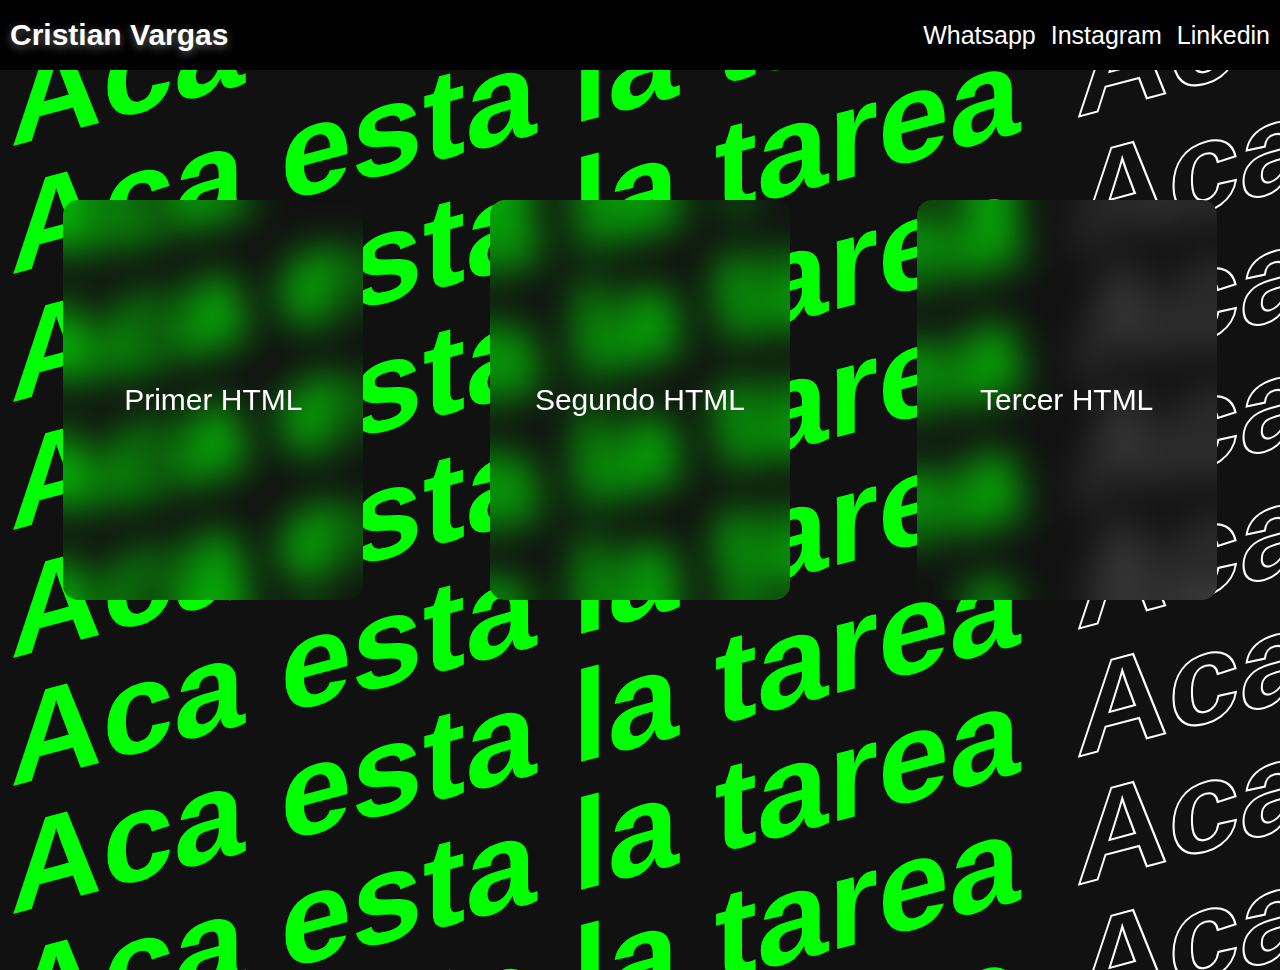
<file: index.html>
<!DOCTYPE html>
<html lang="es">
  <head>
    <meta charset="UTF-8" />
    <meta name="viewport" content="width=device-width, initial-scale=1.0" />
    <title>Primer Entrega NUCBA</title>
    <link rel="stylesheet" href="style.css" />
  </head>
  <body>
    <header class="headerSection">
      <h2>Cristian Vargas</h2>
      <nav>
        <ul>
          <a
            href="https://api.whatsapp.com/send?phone=543517883811"
            target="_blank"
            ><li>Whatsapp</li></a
          >
          <a href="https://www.instagram.com/av_cristian/" target="_blank"
            ><li>Instagram</li></a
          >
          <a
            href="https://www.linkedin.com/in/cristian-vargas-npm/"
            target="_blank"
            ><li>Linkedin</li></a
          >
        </ul>
      </nav>
    </header>

    <section class="entregasSection">
      <a href="curriculumVitae.html" class="entrega">
    
          <p>Primer HTML</p>
    
      </a>
      <a href="formulario.html" class="entrega">
      
          <p>Segundo HTML</p>
     
      </a>
      <a href="programacion.html" class="entrega">
 
          <p>Tercer HTML</p>
 
      </a>
    </section>

    <div class="BackgroundSection">
      <div class="backgroundText">
        <h2 style="--i: 0.5">
          <span>Aca esta la tarea</span>
          <span> Aca esta la tarea</span>
          <span> Aca esta la tarea</span>
          <span> Aca esta la tarea</span>
          <span> Aca esta la tarea</span>
          <span> Aca esta la tarea</span>
          <span> Aca esta la tarea</span>
        </h2>
        <h2 style="--i: 1.5">
          <span>Aca esta la tarea</span>
          <span> Aca esta la tarea</span>
          <span> Aca esta la tarea</span>
          <span> Aca esta la tarea</span>
          <span> Aca esta la tarea</span>
          <span> Aca esta la tarea</span>
          <span> Aca esta la tarea</span>
        </h2>
        <h2 style="--i: 2.5">
          <span>Aca esta la tarea</span>
          <span> Aca esta la tarea</span>
          <span> Aca esta la tarea</span>
          <span> Aca esta la tarea</span>
          <span> Aca esta la tarea</span>
          <span> Aca esta la tarea</span>
          <span> Aca esta la tarea</span>
        </h2>
        <h2 style="--i: 2.25">
          <span>Aca esta la tarea</span>
          <span> Aca esta la tarea</span>
          <span> Aca esta la tarea</span>
          <span> Aca esta la tarea</span>
          <span> Aca esta la tarea</span>
          <span> Aca esta la tarea</span>
          <span> Aca esta la tarea</span>
        </h2>
        <h2 style="--i: 1.5">
          <span>Aca esta la tarea</span>
          <span> Aca esta la tarea</span>
          <span> Aca esta la tarea</span>
          <span> Aca esta la tarea</span>
          <span> Aca esta la tarea</span>
          <span> Aca esta la tarea</span>
          <span> Aca esta la tarea</span>
        </h2>
        <h2 style="--i: 0.7">
          <span>Aca esta la tarea</span>
          <span> Aca esta la tarea</span>
          <span> Aca esta la tarea</span>
          <span> Aca esta la tarea</span>
          <span> Aca esta la tarea</span>
          <span> Aca esta la tarea</span>
          <span> Aca esta la tarea</span>
        </h2>
        <h2 style="--i: 3.5">
          <span>Aca esta la tarea</span>
          <span> Aca esta la tarea</span>
          <span> Aca esta la tarea</span>
          <span> Aca esta la tarea</span>
          <span> Aca esta la tarea</span>
          <span> Aca esta la tarea</span>
          <span> Aca esta la tarea</span>
        </h2>
        <h2 style="--i: 1.5">
          <span>Aca esta la tarea</span>
          <span> Aca esta la tarea</span>
          <span> Aca esta la tarea</span>
          <span> Aca esta la tarea</span>
          <span> Aca esta la tarea</span>
          <span> Aca esta la tarea</span>
          <span> Aca esta la tarea</span>
        </h2>
        <h2 style="--i: 5">
          <span>Aca esta la tarea</span>
          <span> Aca esta la tarea</span>
          <span> Aca esta la tarea</span>
          <span> Aca esta la tarea</span>
          <span> Aca esta la tarea</span>
          <span> Aca esta la tarea</span>
          <span> Aca esta la tarea</span>
        </h2>
        <h2 style="--i: 2.7">
          <span>Aca esta la tarea</span>
          <span> Aca esta la tarea</span>
          <span> Aca esta la tarea</span>
          <span> Aca esta la tarea</span>
          <span> Aca esta la tarea</span>
          <span> Aca esta la tarea</span>
          <span> Aca esta la tarea</span>
        </h2>
        <h2 style="--i: 0.5">
          <span>Aca esta la tarea</span>
          <span> Aca esta la tarea</span>
          <span> Aca esta la tarea</span>
          <span> Aca esta la tarea</span>
          <span> Aca esta la tarea</span>
          <span> Aca esta la tarea</span>
          <span> Aca esta la tarea</span>
        </h2>
        <h2 style="--i: 3.5">
          <span>Aca esta la tarea</span>
          <span> Aca esta la tarea</span>
          <span> Aca esta la tarea</span>
          <span> Aca esta la tarea</span>
          <span> Aca esta la tarea</span>
          <span> Aca esta la tarea</span>
          <span> Aca esta la tarea</span>
        </h2>
        <h2 style="--i: 1.4">
          <span>Aca esta la tarea</span>
          <span> Aca esta la tarea</span>
          <span> Aca esta la tarea</span>
          <span> Aca esta la tarea</span>
          <span> Aca esta la tarea</span>
          <span> Aca esta la tarea</span>
          <span> Aca esta la tarea</span>
        </h2>
        <h2 style="--i: 2.2">
          <span>Aca esta la tarea</span>
          <span> Aca esta la tarea</span>
          <span> Aca esta la tarea</span>
          <span> Aca esta la tarea</span>
          <span> Aca esta la tarea</span>
          <span> Aca esta la tarea</span>
          <span> Aca esta la tarea</span>
        </h2>
      </div>
    </div>
    <script src="main.js"></script>
  </body>
</html>
</file>
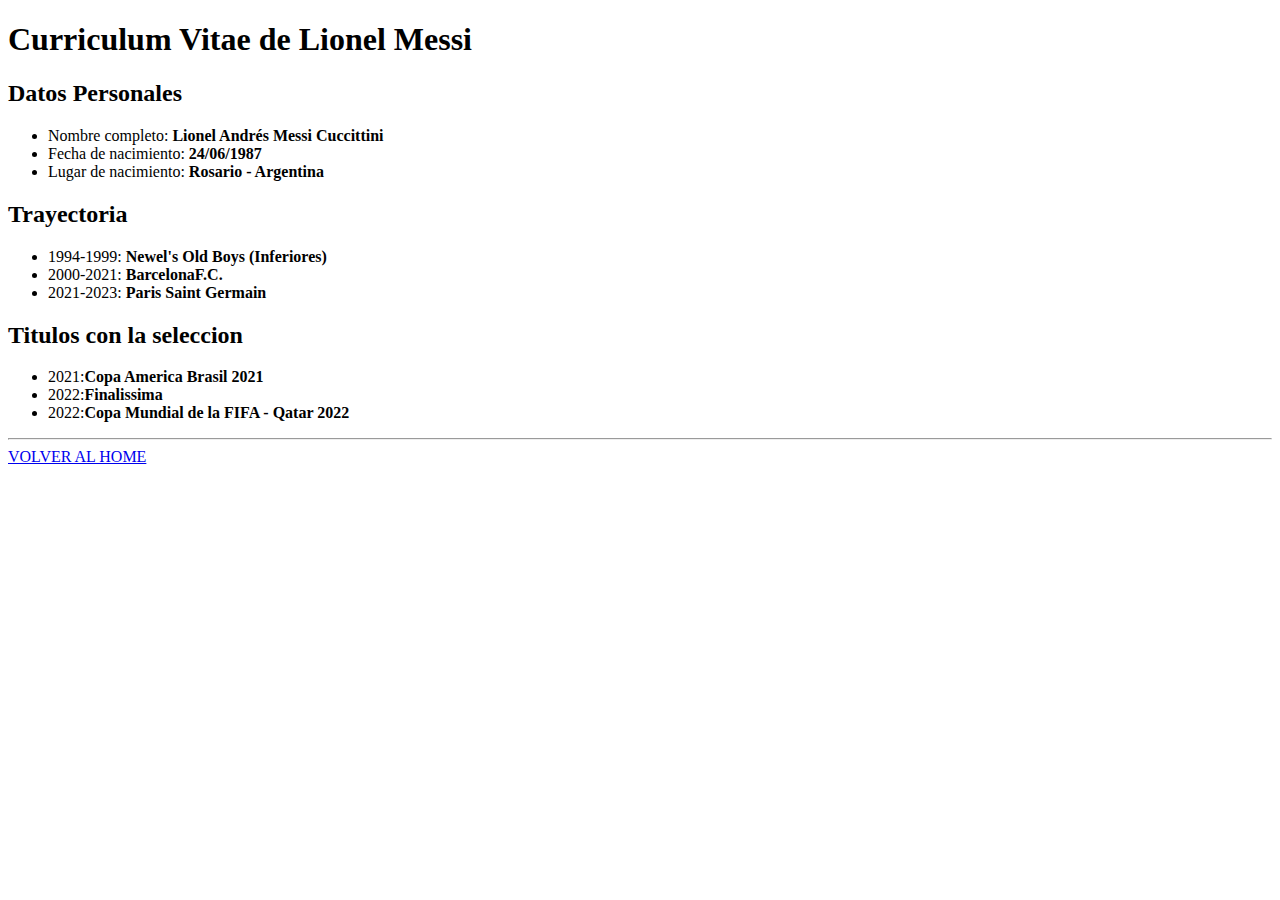
<file: curriculumVitae.html>
<!DOCTYPE html>
<html lang="es">
  <head>
    <meta charset="UTF-8" />
    <meta name="viewport" content="width=device-width, initial-scale=1.0" />
    <title>CV de Messi</title>
  </head>
  <body>
    <h1><b>Curriculum Vitae de Lionel Messi</b></h1>
    <h2><b>Datos Personales</b></h2>
    <ul>
      <li>Nombre completo: <b>Lionel Andrés Messi Cuccittini</b></li>
      <li>Fecha de nacimiento: <b>24/06/1987</b></li>
      <li>Lugar de nacimiento: <b>Rosario - Argentina</b></li>
    </ul>
    <h2><b>Trayectoria</b></h2>
    <ul>
      <li>1994-1999: <b>Newel's Old Boys (Inferiores)</b></li>
      <li>2000-2021: <b>BarcelonaF.C.</b></li>
      <li>2021-2023: <b>Paris Saint Germain</b></li>
    </ul>
    <h2><b>Titulos con la seleccion</b></h2>
    <ul>
      <li>2021:<b>Copa America Brasil 2021</b></li>
      <li>2022:<b>Finalissima</b></li>
      <li>2022:<b>Copa Mundial de la FIFA - Qatar 2022</b></li>
    </ul>
    <hr>
<a href="index.html">VOLVER AL HOME</a>
  </body>
</html>
</file>
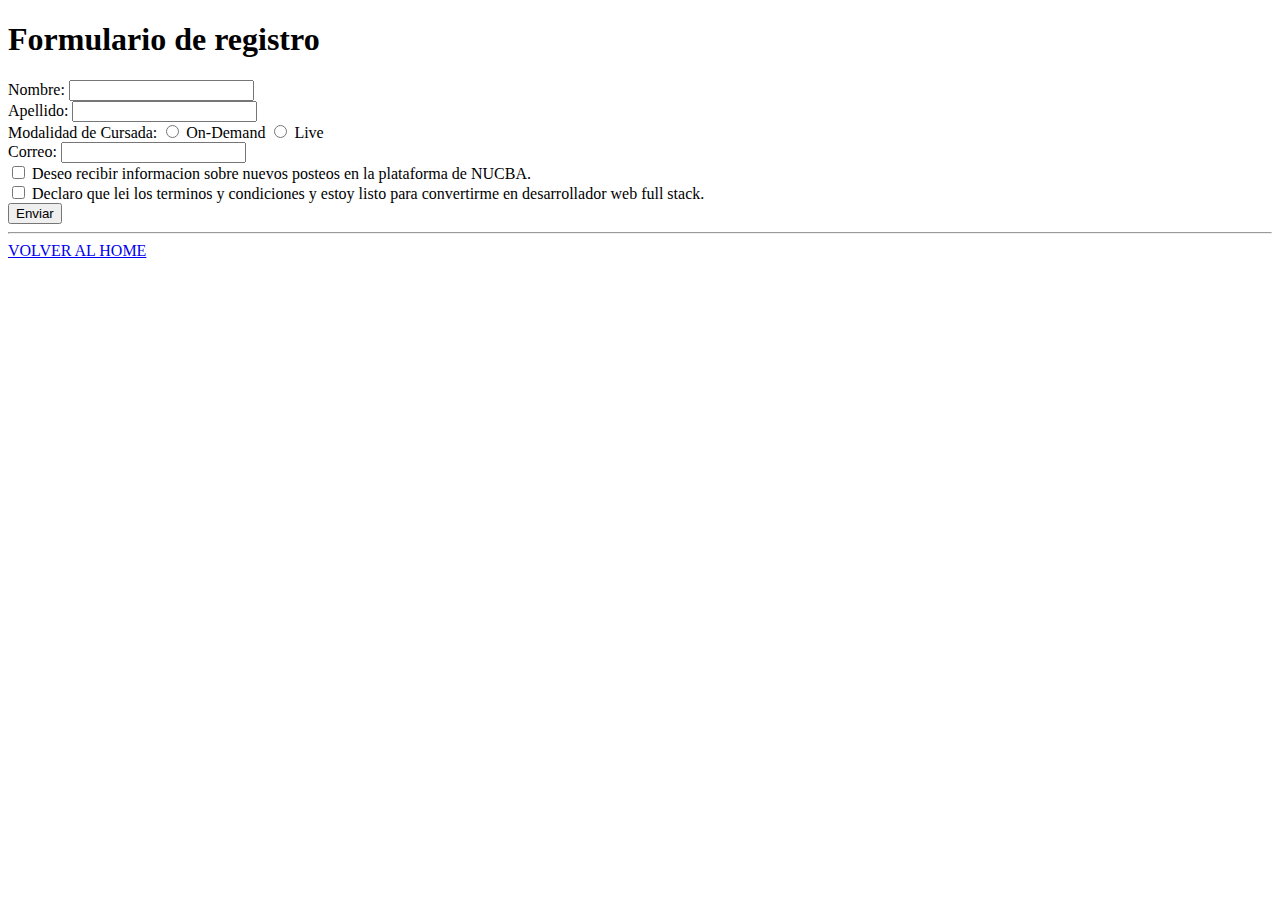
<file: formulario.html>
<!DOCTYPE html>
<html lang="es">
  <head>
    <meta charset="UTF-8" />
    <meta name="viewport" content="width=device-width, initial-scale=1.0" />
    <title>Formulario de Registro</title>
  </head>
  <body>
    <h1><b>Formulario de registro</b></h1>
    <form action="">
      <div class="name">
        <label for="name">Nombre:</label>
        <input type="text" id="name" />
      </div>

      <div class="lastName">
        <label for="lastName">Apellido:</label>
        <input type="text" name="" id="lastName" />
      </div>

      <div class="mode">
        <label for="On-Demand">Modalidad de Cursada:</label>
        <input type="radio" name="Cursada" id="On-Demand" />
        <label for="On-Demand">On-Demand</label>
        <input type="radio" name="Cursada" id="live" />
        <label for="live">Live</label>
      </div>
      <div class="email">
        <label for="email">Correo:</label>
        <input type="email" name="" id="email" />
      </div>
      <div class="informacion">
        <input type="checkbox" name="" id="info" />
        <label for="info"
          >Deseo recibir informacion sobre nuevos posteos en la plataforma de
          NUCBA.</label
        >
      </div>
      <div class="terminos">
        <input type="checkbox" name="" id="terms" />
        <label for="terms"
          >Declaro que lei los terminos y condiciones y estoy listo para
          convertirme en desarrollador web full stack.</label
        >
      </div>
      <button type="submit">Enviar</button>
    </form>
    <hr>
<a href="index.html">VOLVER AL HOME</a>
  </body>
</html>
</file>
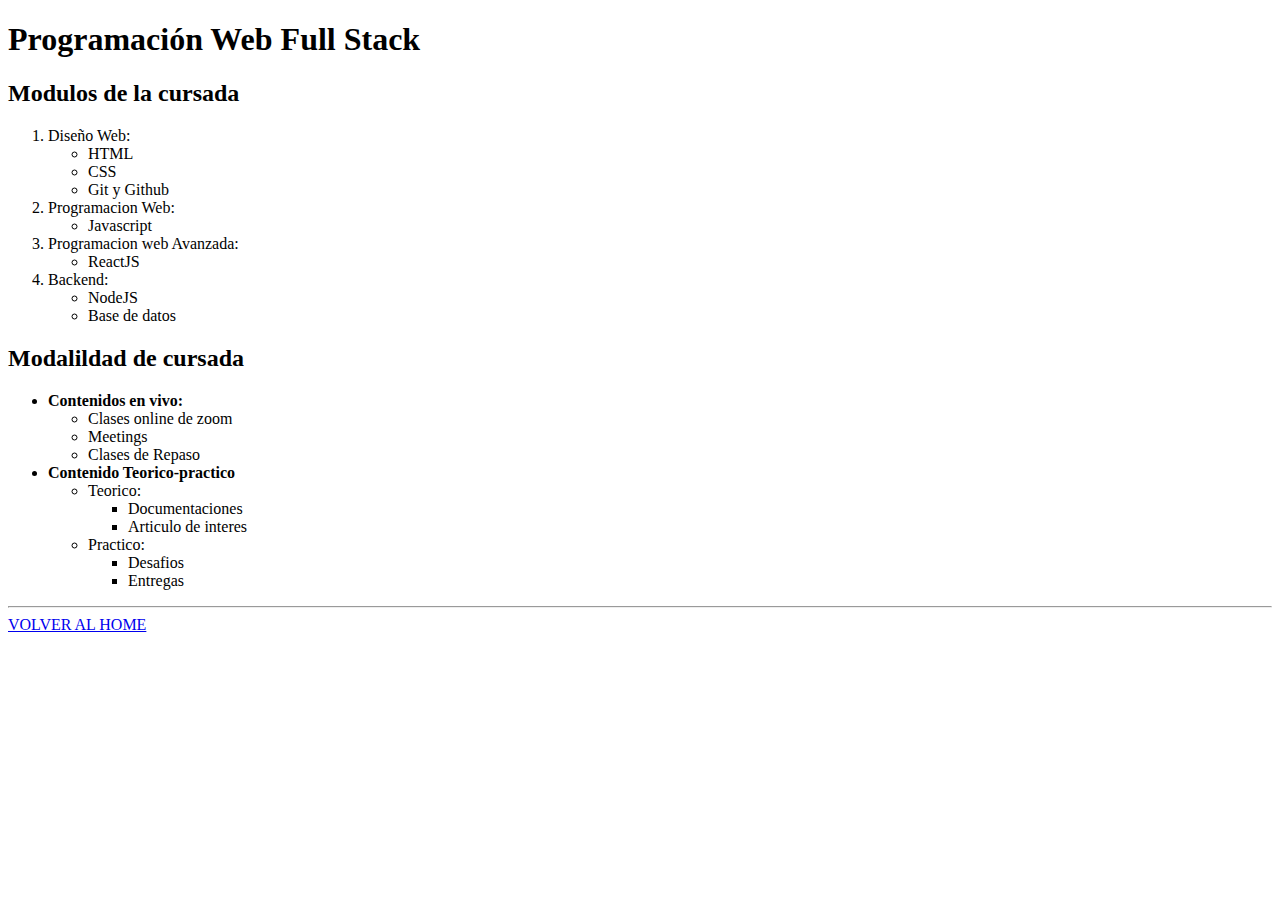
<file: programacion.html>
<!DOCTYPE html>
<html lang="es">
  <head>
    <meta charset="UTF-8" />
    <meta name="viewport" content="width=device-width, initial-scale=1.0" />
    <title>Programa de Cursada</title>
  </head>
  <body>
    <h1><b>Programación Web Full Stack</b></h1>
    
    <h2><b>Modulos de la cursada</b></h2>

    <ol>
      <li>Diseño Web:</li>

      <ul>
        <li>HTML</li>
        <li>CSS</li>
        <li>Git y Github</li>
      </ul>

      <li>Programacion Web:</li>

      <ul>
        <li>Javascript</li>
      </ul>

      <li>Programacion web Avanzada:</li>

      <ul>
        <li>ReactJS</li>
      </ul>

      <li>Backend:</li>

      <ul>
        <li>NodeJS</li>
        <li>Base de datos</li>
      </ul>

    </ol>


    <h2><b>Modalildad de cursada</b></h2>

    <ul>
      <li><b>Contenidos en vivo:</b></li>

      <ul>
        <li>Clases online de zoom</li>
        <li>Meetings</li>
        <li>Clases de Repaso</li>
      </ul>

      <li><b>Contenido Teorico-practico</b></li>

      <ul>
        <li>Teorico:</li>

        <ul>
          <li>Documentaciones</li>
          <li>Articulo de interes</li>
        </ul>

        <li>Practico:</li>

        <ul>
          <li>Desafios</li>
          <li>Entregas</li>
        </ul>
      </ul>
    </ul>
    <hr>
<a href="index.html">VOLVER AL HOME</a>
  </body>
</html>
</file>
<file: style.css>
* {
  margin: 0;
  padding: 0;
  box-sizing: border-box;
  font-family: sans-serif;
  list-style: none;
}
a {
  text-decoration: none;
  color: #fff;
}

.headerSection {
  position: relative;
  background-color: rgb(0, 0, 0);
  width: 100%;
  height: 70px;
  color: #fff;
  display: flex;
  justify-content: space-between;
  align-items: center;
  padding: 10px;
}
.headerSection h2 {
  font-size: 30px;
  text-shadow: 0px 3px 9px rgba(246, 246, 246, 0.4);
}
.headerSection nav ul {
  display: flex;
  align-items: center;
  justify-content: space-around;
  gap: 15px;
  font-size: 25px;
}
.headerSection nav ul a:hover {
  color: rgb(255, 208, 0);
  transition: 0.2s;
}

.entregasSection {
  width: 100%;
  height: 400px;
  display: flex;
  position: absolute;
  margin: 0 auto;
  top: 200px;
  z-index: 2;
  display: flex;
  justify-content: space-around;
  align-items: center;
}
.entrega {
  height: 100%;
  width: 300px;
  border-radius: 15px;
  backdrop-filter: blur(20px);
  background-color: transparent;
  display: flex;
  justify-content: center;
  align-items: center;
  font-size: 30px;
  cursor: pointer;
}
.entrega:hover{
    opacity: .8;
   background-color: rgba(255, 208, 0.2);
   transition: 0.2s;
}
 

.BackgroundSection {
  position: relative;
  width: 100%;
  height: 100vh;
  overflow: hidden;
  background: #111;
}
.backgroundText {
  position: relative;
  transform: skewY(345deg) translateY(-200px);
  animation: animateColor 5s linear infinite;
}
@keyframes animateColor {
  0% {
    filter: hue-rotate(0deg);
  }
  100% {
    filter: hue-rotate(360deg);
  }
}

.backgroundText h2 {
  position: relative;
  width: 100%;
  font-size: 8em;
  color: #fff;
  pointer-events: none;
  line-height: 1em;
  white-space: nowrap;
  text-shadow: calc(var(--x)) 100px 0 rgba(255, 255, 255, 0.1);
  transform: translateX(calc(0% - var(--x) * var(--i)));
}
.backgroundText h2 span {
  color: #0f0;
  margin: 0 10px;
}
.backgroundText h2 span:nth-child(even) {
  background: transparent;
  color: transparent;
  -webkit-text-stroke: 2px #fff;
}
</file>
